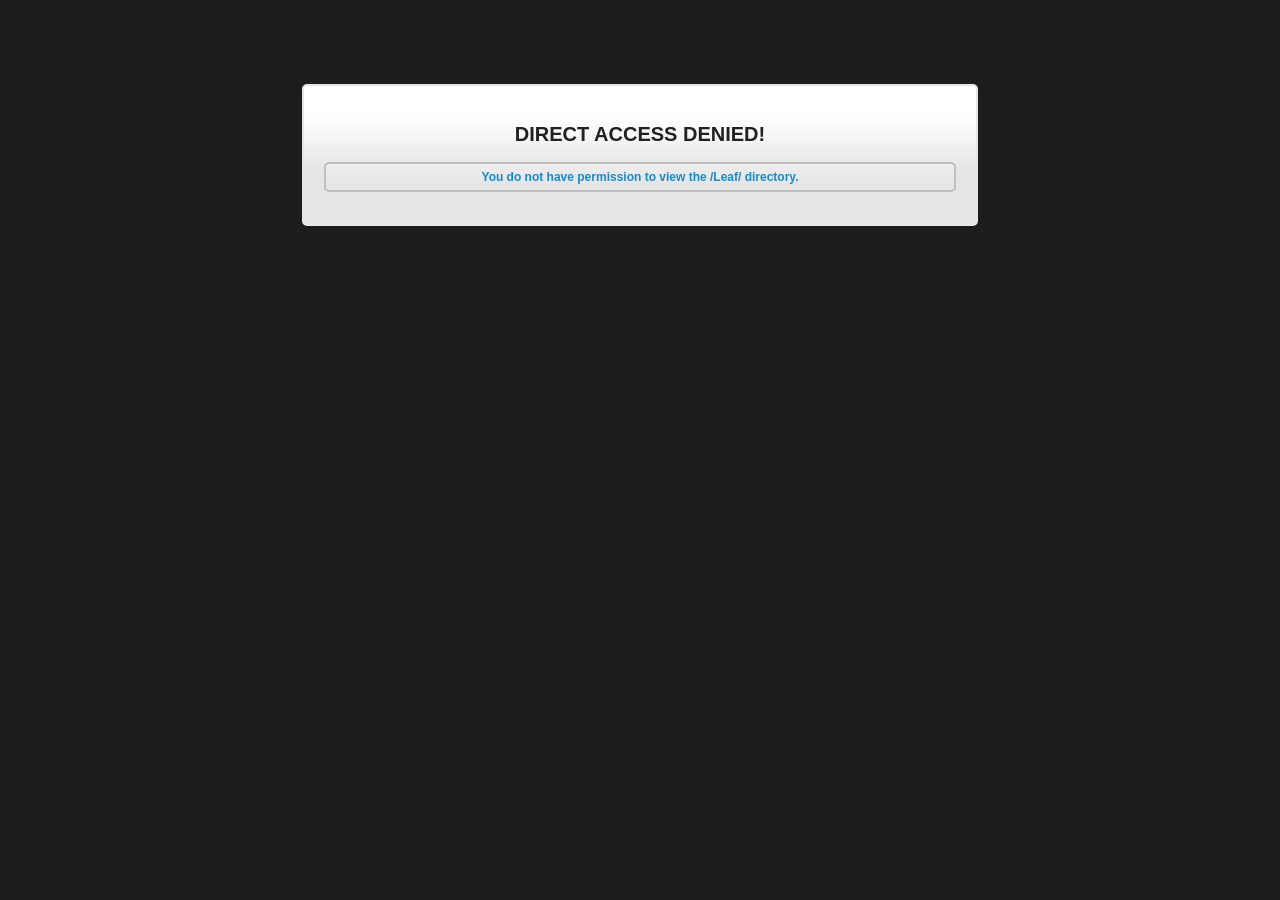
<file: Upload/admin/styles/Leaf/index.html>
<!DOCTYPE HTML PUBLIC "-//W3C//DTD HTML 4.01 Transitional//EN"
"http://www.w3.org/TR/html4/loose.dtd">
<html><!--// Begin HTML-->
<head><!--// Begin Head-->
<title>Direct Access Denied!</title><!--// Title -->
<meta http-equiv="Content-Type" content="text/html; charset=iso-8859-1">

<style type="text/css">

/** Body Styling **/

body {
	color: #158BD4;
	background: #1C1C1C;
}

/** D.A.D Notice DIV **/

.dad-notice {
	width: 50%;
	padding: 20px;
    margin: 0 auto;
	color: #000000;
    text-align: center;
	border-top: 2px solid #E5E5E5;
	border-left: 2px solid #E5E5E5;
	border-right: 2px solid #E5E5E5;
	border-bottom: 2px solid #E5E5E5;
    border-radius: 5px 5px 5px 5px;
	-moz-border-radius: 5px 5px 5px 5px;
	-webkit-border-radius: 5px 5px 5px 5px;
	background: #E5E5E5 url('images/container_bg.png') top left repeat-x;
}

/** D.A.D Notice Heading **/

.dad-notice h2 {
    color: #212121;
    font-size: 20px;
    font-weight: bold;
    font-family: verdana,sans-serif,helvetica,arial;
}

/** D.A.D Notice Paragraph **/

.dad-notice p {
    padding: 6px;
    color: #158BD4;
    font-size: 12px;
    font-weight: bold;
    border: 2px solid #BFBFBF;
    border-radius: 5px 5px 5px 5px;
    font-family: verdana,sans-serif,helvetica,arial;
    background: #FFFFFF url('images/container_bg.png') bottom left repeat-x;
}

</style>
</head><!--// End Head -->
<body><!--// Begin Body-->

<p>&nbsp;</p> <!--// Temp Filler -->
<p>&nbsp;</p> <!--// Temp Filler -->

<!--// Start Comment -->

  <div class="dad-notice" align="center"><!--// Begin D.A.D Notice DIV -->
	<h2>DIRECT ACCESS DENIED!</h2><!--// D.A.D Notice Heading -->
	<p>You do not have permission to view the /Leaf/ directory.</p><!--// D.A.D Notice Paragraph-->
  </div><!--// End Notice DIV -->

<!--// End Comment-->


</body><!--// End Body-->
</html><!--// End HTML -->
</file>
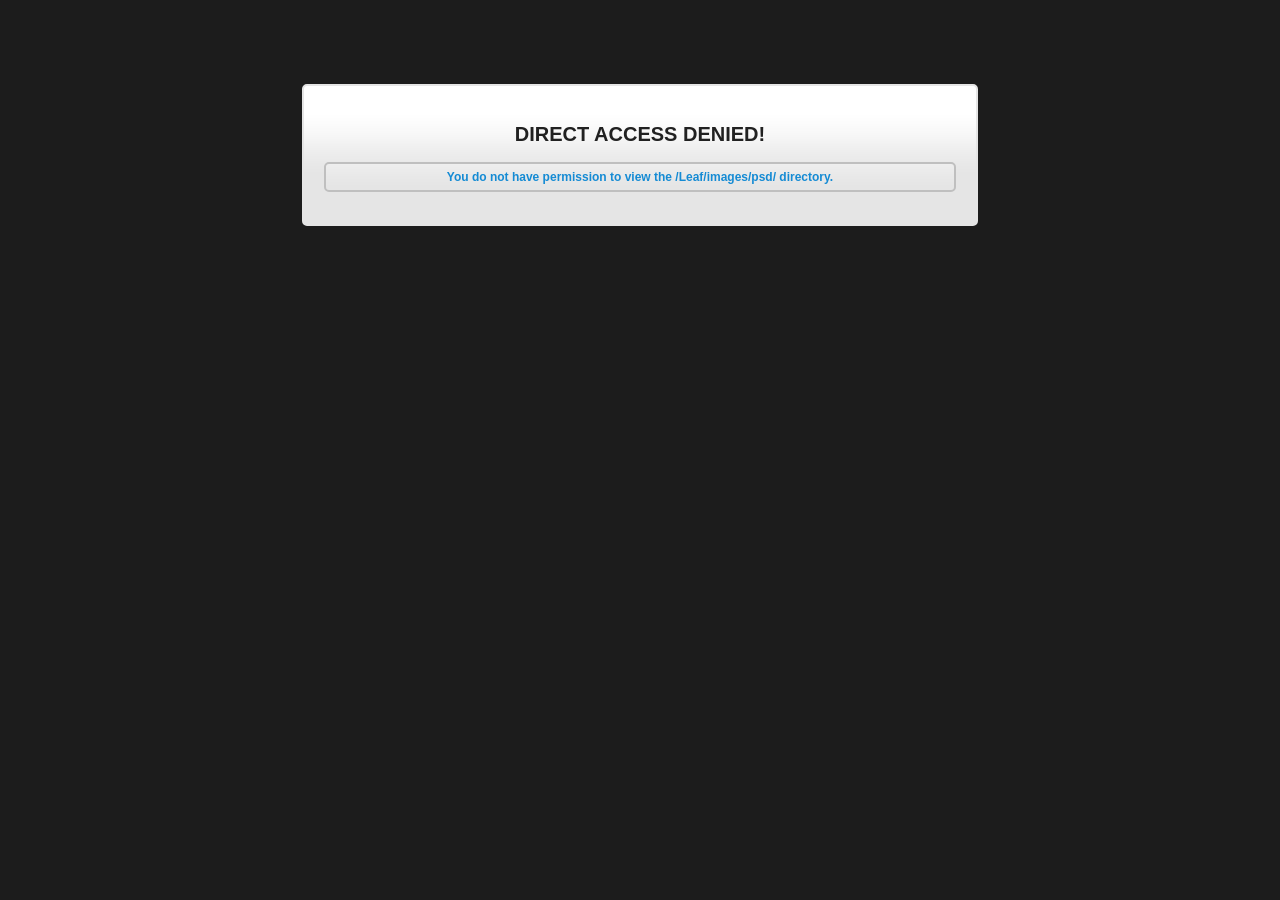
<file: Upload/admin/styles/Leaf/images/index.html>
<!DOCTYPE HTML PUBLIC "-//W3C//DTD HTML 4.01 Transitional//EN"
"http://www.w3.org/TR/html4/loose.dtd">
<html><!--// Begin HTML-->
<head><!--// Begin Head-->
<title>Direct Access Denied!</title><!--// Title -->
<meta http-equiv="Content-Type" content="text/html; charset=iso-8859-1">

<style type="text/css">

/** Body Styling **/

body {
    color: #158BD4;
    background: #1C1C1C;
}

/** D.A.D Notice DIV **/

.dad-notice {
	width: 50%;
	padding: 20px;
    margin: 0 auto;
	color: #000000;
    text-align: center;
	border-top: 2px solid #E5E5E5;
	border-left: 2px solid #E5E5E5;
	border-right: 2px solid #E5E5E5;
	border-bottom: 2px solid #E5E5E5;
    border-radius: 5px 5px 5px 5px;
	-moz-border-radius: 5px 5px 5px 5px;
	-webkit-border-radius: 5px 5px 5px 5px;
	background: #E5E5E5 url('container_bg.png') top left repeat-x;
}

/** D.A.D Notice Heading **/

.dad-notice h2 {
    color: #212121;
    font-size: 20px;
    font-weight: bold;
    font-family: verdana,sans-serif,helvetica,arial;
}

/** D.A.D Notice Paragraph **/

.dad-notice p {
    padding: 6px;
    color: #158BD4;
    font-size: 12px;
    font-weight: bold;
    border: 2px solid #BFBFBF;
    border-radius: 5px 5px 5px 5px;
    font-family: verdana,sans-serif,helvetica,arial;
    background: #FFFFFF url('container_bg.png') bottom left repeat-x;
}

</style>
</head><!--// End Head -->
<body><!--// Begin Body-->

<p>&nbsp;</p> <!--// Temp Filler -->
<p>&nbsp;</p> <!--// Temp Filler -->

<!--// Start Comment -->

  <div class="dad-notice" align="center"><!--// Begin D.A.D Notice DIV -->
	<h2>DIRECT ACCESS DENIED!</h2><!--// D.A.D Notice Heading -->
	<p>You do not have permission to view the /Leaf/images/psd/ directory.</p><!--// D.A.D Notice Paragraph-->
  </div><!--// End Notice DIV -->

<!--// End Comment-->


</body><!--// End Body-->
</html><!--// End HTML -->
</file>
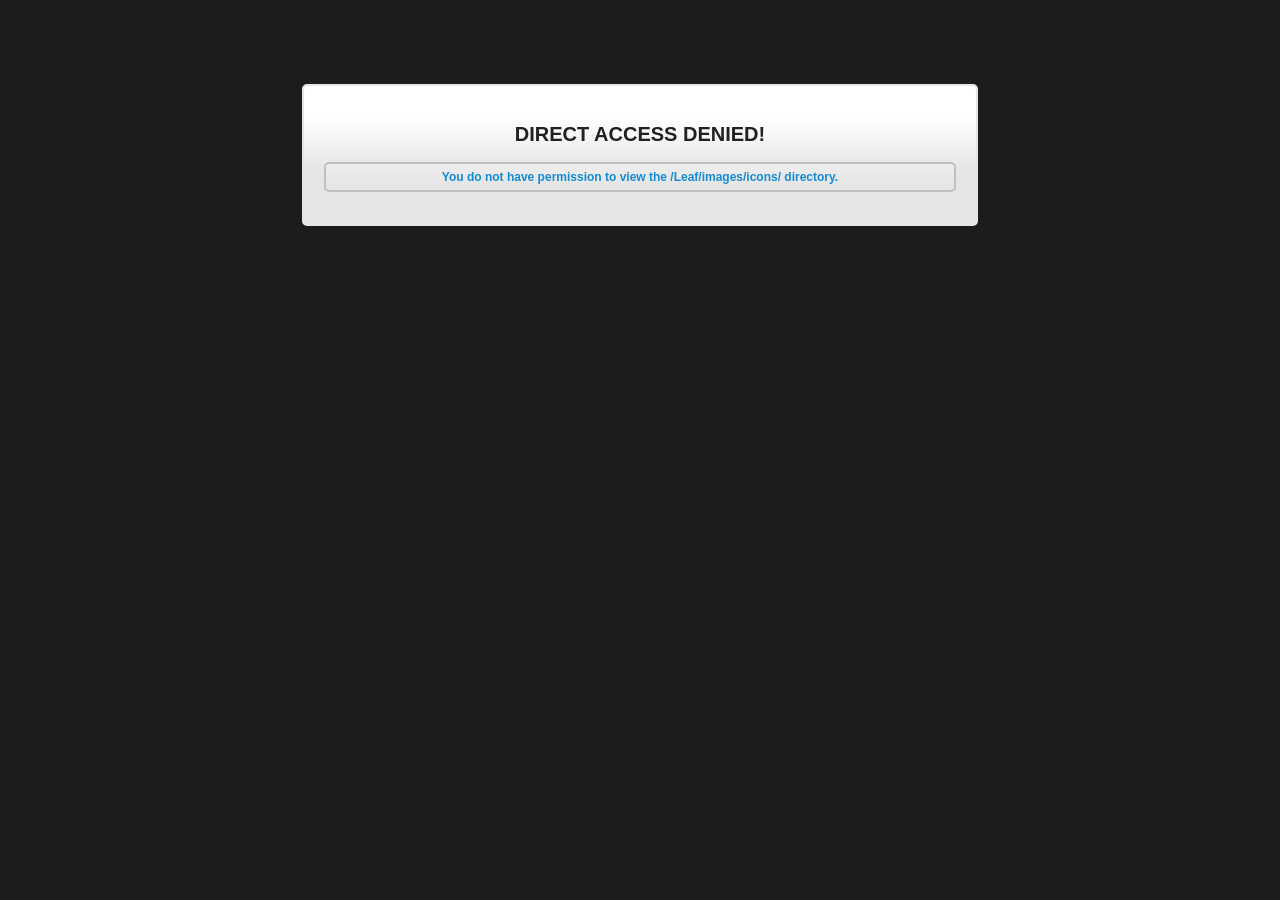
<file: Upload/admin/styles/Leaf/images/icons/index.html>
<!DOCTYPE HTML PUBLIC "-//W3C//DTD HTML 4.01 Transitional//EN"
"http://www.w3.org/TR/html4/loose.dtd">
<html><!--// Begin HTML-->
<head><!--// Begin Head-->
<title>Direct Access Denied!</title><!--// Title -->
<meta http-equiv="Content-Type" content="text/html; charset=iso-8859-1">

<style type="text/css">

/** Body Styling **/

body {
    color: #158BD4;
    background: #1C1C1C;
}

/** D.A.D Notice DIV **/

.dad-notice {
	width: 50%;
	padding: 20px;
    margin: 0 auto;
	color: #000000;
    text-align: center;
	border-top: 2px solid #E5E5E5;
	border-left: 2px solid #E5E5E5;
	border-right: 2px solid #E5E5E5;
	border-bottom: 2px solid #E5E5E5;
    border-radius: 5px 5px 5px 5px;
	-moz-border-radius: 5px 5px 5px 5px;
	-webkit-border-radius: 5px 5px 5px 5px;
	background: #E5E5E5 url('../../images/container_bg.png') top left repeat-x;
}

/** D.A.D Notice Heading **/

.dad-notice h2 {
    color: #212121;
    font-size: 20px;
    font-weight: bold;
    font-family: verdana,sans-serif,helvetica,arial;
}

/** D.A.D Notice Paragraph **/

.dad-notice p {
    padding: 6px;
    color: #158BD4;
    font-size: 12px;
    font-weight: bold;
    border: 2px solid #BFBFBF;
    border-radius: 5px 5px 5px 5px;
    font-family: verdana,sans-serif,helvetica,arial;
    background: #FFFFFF url('../../images/container_bg.png') bottom left repeat-x;
}

</style>
</head><!--// End Head -->
<body><!--// Begin Body-->

<p>&nbsp;</p> <!--// Temp Filler -->
<p>&nbsp;</p> <!--// Temp Filler -->

<!--// Start Comment -->

  <div class="dad-notice" align="center"><!--// Begin D.A.D Notice DIV -->
	<h2>DIRECT ACCESS DENIED!</h2><!--// D.A.D Notice Heading -->
	<p>You do not have permission to view the /Leaf/images/icons/ directory.</p><!--// D.A.D Notice Paragraph-->
  </div><!--// End Notice DIV -->

<!--// End Comment-->


</body><!--// End Body-->
</html><!--// End HTML -->
</file>
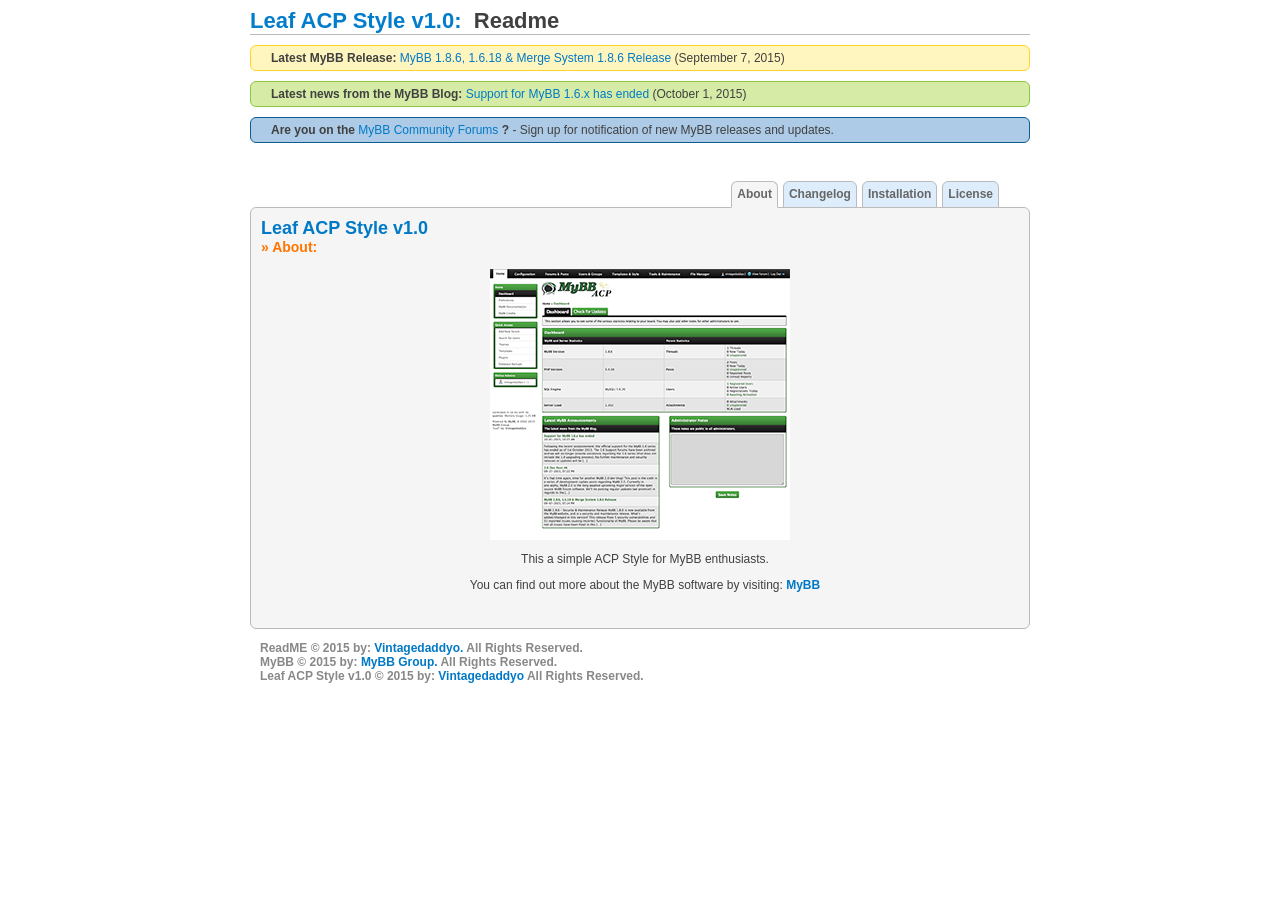
<file: Documentation/ReadMe.html>
<!DOCTYPE html PUBLIC "-//W3C//DTD XHTML 1.0 Transitional//EN" "http://www.w3.org/TR/xhtml1/DTD/xhtml1-transitional.dtd">
<html xmlns="http://www.w3.org/1999/xhtml">
	<head>
	<meta http-equiv="Content-Type" content="text/html; charset=UTF-8" />
	<title>Leaf ACP Style v1.0 &raquo; Readme</title>
	<link rel="icon" type="image/png" href="favicon.ico" />
	<style type="text/css" media="screen">
/** Default Style **/
         

.alert {
	background: #FFF6BF;
	border-top: 1px solid #FFD324;
	border-left: 1px solid #FFD324;
	border-right: 1px solid #FFD324;
	border-bottom: 1px solid #FFD324;
	text-align: left;
	margin: 10px auto;
	padding: 5px 20px;
	/*font-weight: bold;*/
	border-radius: 6px;
	color: #404040;
}
.notice1 {
	background: #D6ECA6;
	border-top: 1px solid #8DC93E;
	border-left: 1px solid #8DC93E;
	border-right: 1px solid #8DC93E;
	border-bottom: 1px solid #8DC93E;
	text-align: left;
	margin: 10px auto;
	padding: 5px 20px;
	/*font-weight: bold;*/
	border-radius: 6px;
	color: #404040;
}
.notice2 {
	background: #ADCBE7;
	border-top: 1px solid #0F5C8E;
	border-left: 1px solid #0F5C8E;
	border-right: 1px solid #0F5C8E;
	border-bottom: 1px solid #0F5C8E;
	text-align: left;
	margin: 10px auto;
	padding: 5px 20px;
	/*font-weight: bold;*/
	border-radius: 6px;
	color: #404040;
}
body {
	font-family: Verdana, Arial;
	font-size: 12px;
	color: #404040;
	background: #FFFFFF;
}
p {
	padding-left: 10px;
}
blockquote {
	margin: 10px 20px 0px 20px;
	padding: 10px;
	border: 1px solid #8d8d8d;
	background-color: #f5f5f5;
}
li {
	margin-top: 20px;
}
ul li ul li {
	margin-top: 10px;
}
a, a:active, a:link, a:visited {
	color: #0079C7;
	text-decoration: none;
}
a:hover {
	color: #FF7500;
	text-decoration: underline;
}
/** Place Holder Style **/

#Container {
	width: 780px;
	margin-left: auto;
	margin-right: auto;
}
#Content {
	background-color: #F5F5F5;
	border: 1px solid #BBBBBB;
	padding: 10px;
	margin-top: -13px;
	border-radius: 6px;
}
/** Title Style **/

#Title {
	font-family: Verdana, Arial;
	font-size: 22px;
	font-weight: bold;
	color: #027DCC;
	border-bottom: 1px solid #BBBBBB;
	margin-bottom: 10px;
}
.SubTitle {
	font-family: Verdana, Arial;
	font-size: 18px;
	font-weight: bold;
	color: #0079C7;
}
.SubSubTitle {
	font-family: Verdana, Arial;
	font-size: 14px;
	font-weight: bold;
	color: #FF7500;
}
/** Tabs **/

ul#Tabs {
	font-family: Verdana, Arial;
	font-size: 12px;
	font-weight: bold;
	list-style-type: none;
	padding-bottom: 28px;
	padding-right: 25px;
	border-bottom: 1px solid #bbbbbb;
	margin-bottom: 12px;
	z-index: 1;
	margin-left: 6px;
	margin-right: 6px;
}
#Tabs li.Tab {
	float: right;
	height: 25px;
	background-color: #deedfb;
	margin: 2px 0px 0px 5px;
	border: 1px solid #bbbbbb;
	border-top-left-radius: 6px;
	border-top-right-radius: 6px;
}
#Tabs li.Tab a {
	float: left;
	display: block;
	color: #666666;
	text-decoration: none;
	padding: 5px;
}
#Tabs li.Tab a:hover {
	background-color: #F5F5F5;
	border-bottom: 0px;
	border-top-left-radius: 6px;
	border-top-right-radius: 6px;
}
/** Selected Tab **/

#Tabs li.SelectedTab {
	float: right;
	height: 25px;
	background-color: #F5F5F5;
	margin: 2px 0px 0px 5px;
	border-top: 1px solid #BBBBBB;
	border-right: 1px solid #BBBBBB;
	border-bottom: 1px solid #F5F5F5;
	border-left: 1px solid #BBBBBB;
	border-top-left-radius: 6px;
	border-top-right-radius: 6px;
}
#Tabs li.SelectedTab a {
	float: left;
	display: block;
	color: #666666;
	text-decoration: none;
	padding: 5px;
	cursor: default;
}
/** Copyright **/

#Copyright {
	text-align: left;
	color: #888888;
	font-weight: bold;
}
</style>
	<script type="text/javascript">
	/* <![CDATA[ */
		// About Page
		function about() {
			// Tab
			document.getElementById('AboutTab').className = 'SelectedTab';
			document.getElementById('ChangelogTab').className = 'Tab';
			document.getElementById('InstallTab').className = 'Tab';
			document.getElementById('LicenseTab').className = 'Tab';
			// Page
			document.getElementById('About').style.display= 'block';
			document.getElementById('Changelog').style.display = 'none';
			document.getElementById('Install').style.display = 'none';
			document.getElementById('License').style.display = 'none';
		}
		// Changelog Page
		function changelog() {
			// Tab
			document.getElementById('AboutTab').className = 'Tab';
			document.getElementById('ChangelogTab').className = 'SelectedTab';
			document.getElementById('InstallTab').className = 'Tab';
			document.getElementById('LicenseTab').className = 'Tab';
			// Page
			document.getElementById('About').style.display = 'none';
			document.getElementById('Changelog').style.display = 'block';
			document.getElementById('Install').style.display = 'none';
			document.getElementById('License').style.display = 'none';
		}
		// Installation Page
		function install() {
			// Tab
			document.getElementById('AboutTab').className = 'Tab';
			document.getElementById('ChangelogTab').className = 'Tab';
			document.getElementById('InstallTab').className = 'SelectedTab';
			document.getElementById('LicenseTab').className = 'Tab';
			// Page
			document.getElementById('About').style.display= 'none';
			document.getElementById('Changelog').style.display = 'none';
			document.getElementById('Install').style.display = 'block';
			document.getElementById('License').style.display = 'none';
		
		}
		// License Page
		function license() {
			// Tab
			document.getElementById('AboutTab').className = 'Tab';
			document.getElementById('ChangelogTab').className = 'Tab';
			document.getElementById('InstallTab').className = 'Tab';
			document.getElementById('LicenseTab').className = 'SelectedTab';
			// Page
			document.getElementById('About').style.display= 'none';
			document.getElementById('Changelog').style.display = 'none';
			document.getElementById('Install').style.display = 'none';
			document.getElementById('License').style.display = 'block';
		}
	/* ]]> */
	</script>
	</head>
	<body>
<div id="Container">
<!-- Begin Title -->
<div id="Title">Leaf ACP Style v1.0:&nbsp;&nbsp;<span style="color: #404040;">Readme</span></div>
<!-- End Title --> 
<!-- begin: alerts -->

<p class="alert"><strong>Latest MyBB Release:</strong> <a href="http://blog.mybb.com/2015/09/07/mybb-1-8-6-1-6-18-merge-system-1-8-6-release/">MyBB 1.8.6, 1.6.18 &amp; Merge System 1.8.6 Release</a> <span class="date">(September 7, 2015)</span></p>
<p class="notice1"><strong>Latest news from the MyBB Blog:</strong> <a href="http://blog.mybb.com/2015/10/01/support-for-mybb-1-6-x-has-ended/">Support for MyBB 1.6.x has ended </a> <span class="date">(October 1, 2015)</span></p>
<p class="notice2"><strong>Are you on the </strong><a href="http://community.mybb.com/member.php?action=register">MyBB Community Forums</a><strong>&nbsp;?</strong> - Sign up for notification of new MyBB releases and updates.</p>

<!-- end: alerts --> 
<br />
<!-- Begin Tabs -->
<ul id="Tabs">
      <li id="LicenseTab" class="Tab"><a href="#License" onclick="license(); return false;" title="License">License</a></li>
      <li id="InstallTab" class="Tab"><a href="#Installation" onclick="install(); return false;" title="Installation Instructions">Installation</a></li>
      <li id="ChangelogTab" class="Tab"><a href="#Changelog" onclick="changelog(); return false;" title="Changelog">Changelog</a></li>
      <li id="AboutTab" class="SelectedTab"><a href="#About" onclick="about(); return false;" title="About">About</a></li>
    </ul>
<!-- End Tabs --> 
<!-- Begin Content -->
<div id="Content"> 
      <!-- Begin  About Theme-->
      <div id="About">
    <div class="SubTitle">Leaf ACP Style v1.0</div>
    <div class="SubSubTitle">&raquo;&nbsp;About:</div>
    <br />
    <center>
          <a href="ACP_Style_Screen.png" ><img src="ACP_Style_Screen_sm.png" border="0"/></a>
          <p>This a simple ACP Style for MyBB enthusiasts.</p>
          <p>You can find out more about the MyBB software by visiting: <a href="http://www.mybb.com" target="_blank"><b>MyBB</b></a></p>
        </center>
    <br />
  </div>
      <!-- End  About Theme--> 
      <!-- Begin Theme Changelog -->
      <div id="Changelog" style="display: none;">
    <div class="SubTitle">Leaf ACP Style v1.0</div>
    <div class="SubSubTitle">&raquo;&nbsp;Changelog:</div>
    <br />
    <p>History:</p>
    <p>12/1/2015&nbsp;&mdash;&nbsp;ACP Style initial creation</p>
    <br />
    <p>To Do:&#42;</p>
    <p>&#42;&nbsp;Clean up any minor styling issues</p>
    <br />
  </div>
      <!-- End Theme Changelog --> 
      
      <!-- Begin Theme Installation Instructions -->
      <div id="Install" style="display: none;">
    <div class="SubTitle">Leaf ACP Style v1.0</div>
    <div class="SubSubTitle">&raquo;&nbsp;Installation:</div>
    <br />
    <p>1.) After downloading the ACP Style, unpack it (with <a href="http://www.7-zip.org/download.html"><b>7-Zip</b></a> for example)</p>
    <p>2.) Upload contents of &quot;Upload&quot; into your forums folder.</p>
    <p>3.) Go to the Admin Control Panel under Preferences &gt; Global Preferences &gt; Admin Control Panel Theme</p>
    <p>4.) Select &quot;Leaf&quot; &amp; then press: &quot;Save Personal Notes &amp; Preferences&quot;</p>
    <p>5.) Now have fun with your new forum ACP Style!</p>
    <br />
  </div>
      <!-- End Theme Installation Instructions --> 
      
      <!-- Begin Theme License -->
      <div id="License" style="display: none;">
    <div class="SubTitle">Leaf ACP Style v1.0</div>
    <div class="SubSubTitle">&raquo;&nbsp;License:</div>
    <br />
    <p> You may not remove or change the MyBB copyright nor the Designed by: &quot;Vintagedaddyo&quot; statements in the footer of this ACP Style's templates. You may use and modify this ACP Style to your personal likings, but redistributing a modified version for download is prohibited, unless you have explicit written permission from &quot;Vintagedaddyo&quot;, though you are allowed to redistribute a copy that has not been modified. </p>
  </div>
      <!-- End Theme License --> 
    </div>
<!-- End Content --> 

<!-- Begin Theme Copyright -->
<p id="Copyright"> ReadME&nbsp;&copy;&nbsp;2015&nbsp;by:&nbsp;<a href="http://vintagedaddyo.com/mybb/community" target="_blank"><b>Vintagedaddyo.</b></a>&nbsp;All Rights Reserved. <br />
      MyBB&nbsp;&copy; 2015&nbsp;by:&nbsp;<a href="http://mybb.com/" target="_blank"><b>MyBB Group.</b></a>&nbsp;All Rights Reserved. <br />
      Leaf ACP Style v1.0&nbsp;&copy;&nbsp;2015&nbsp;by:&nbsp;<a href="http://community.mybb.com/user-6029.html" target="_blank"><b>Vintagedaddyo</b></a>&nbsp;All Rights Reserved. <br />
    </p>
<!-- End Theme Copyright -->
</body>
</html>
</file>
